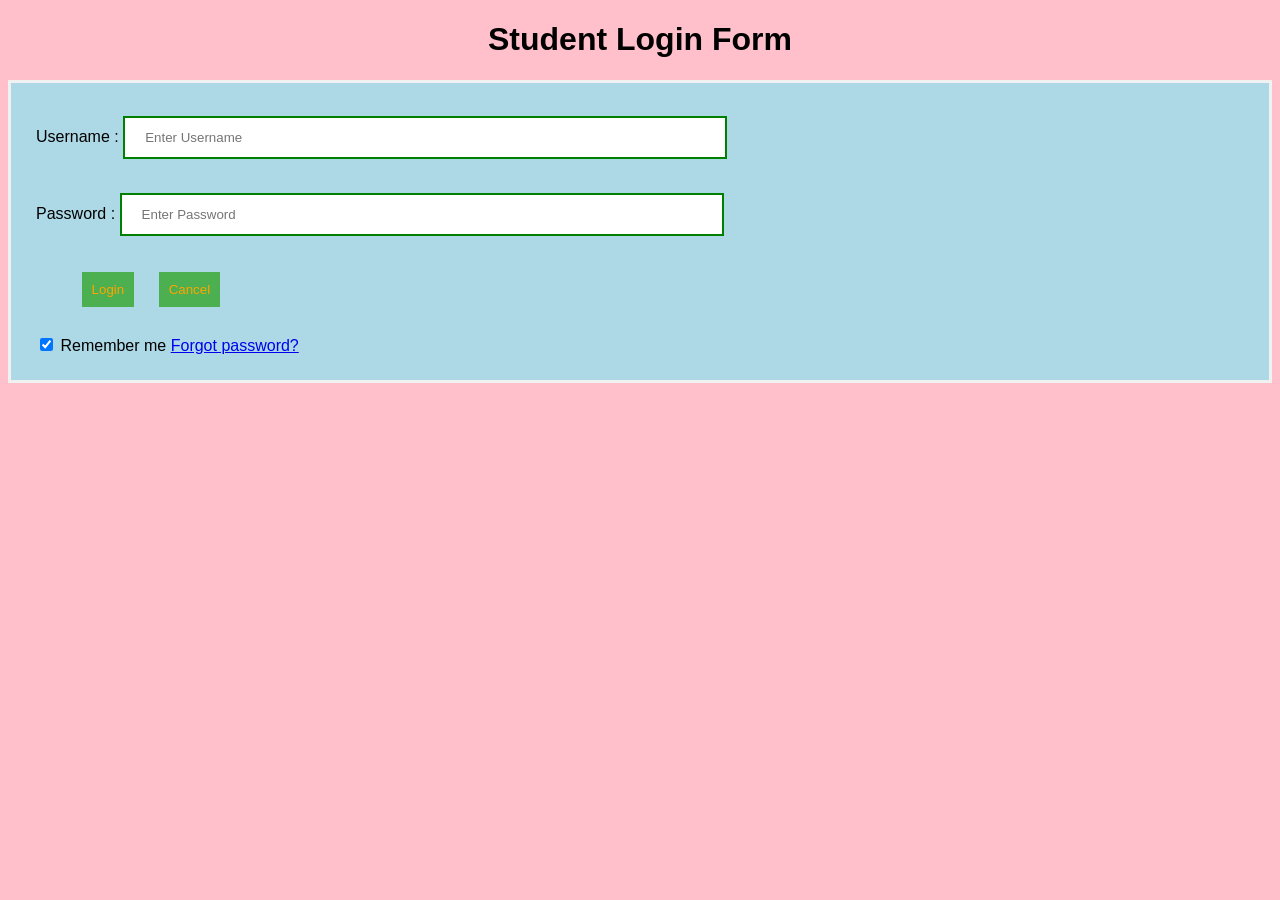
<file: web development/Index.html>
<!DOCTYPE html>
<hmtl>
<head>
<meta name="viewport" content="width=device-width, initial-scale=1">
<title> Login Page </title>
<link rel="stylesheet" type="text/css" href="style.css">
</head>
<body>
<h1> Student Login Form </h1>
<form action="login.php" method="post">
<div class="container">
<label>Username : </label>
<input type="text" placeholder="Enter Username" name="uname" required>
<br/><br/>
<label>Password : </label>
<input type="password" placeholder="Enter Password" name="pwd" required>
<br/><br/>
&nbsp; &nbsp; &nbsp; &nbsp;
<button type="submit">Login</button>
<button type="reset" class="cancelbtn"> Cancel</button>
<br/><br/>
<input type="checkbox" checked="checked"> Remember me
<a href="#"> Forgot password? </a>
</div>
</form>
</body>
</hmtl>
</file>
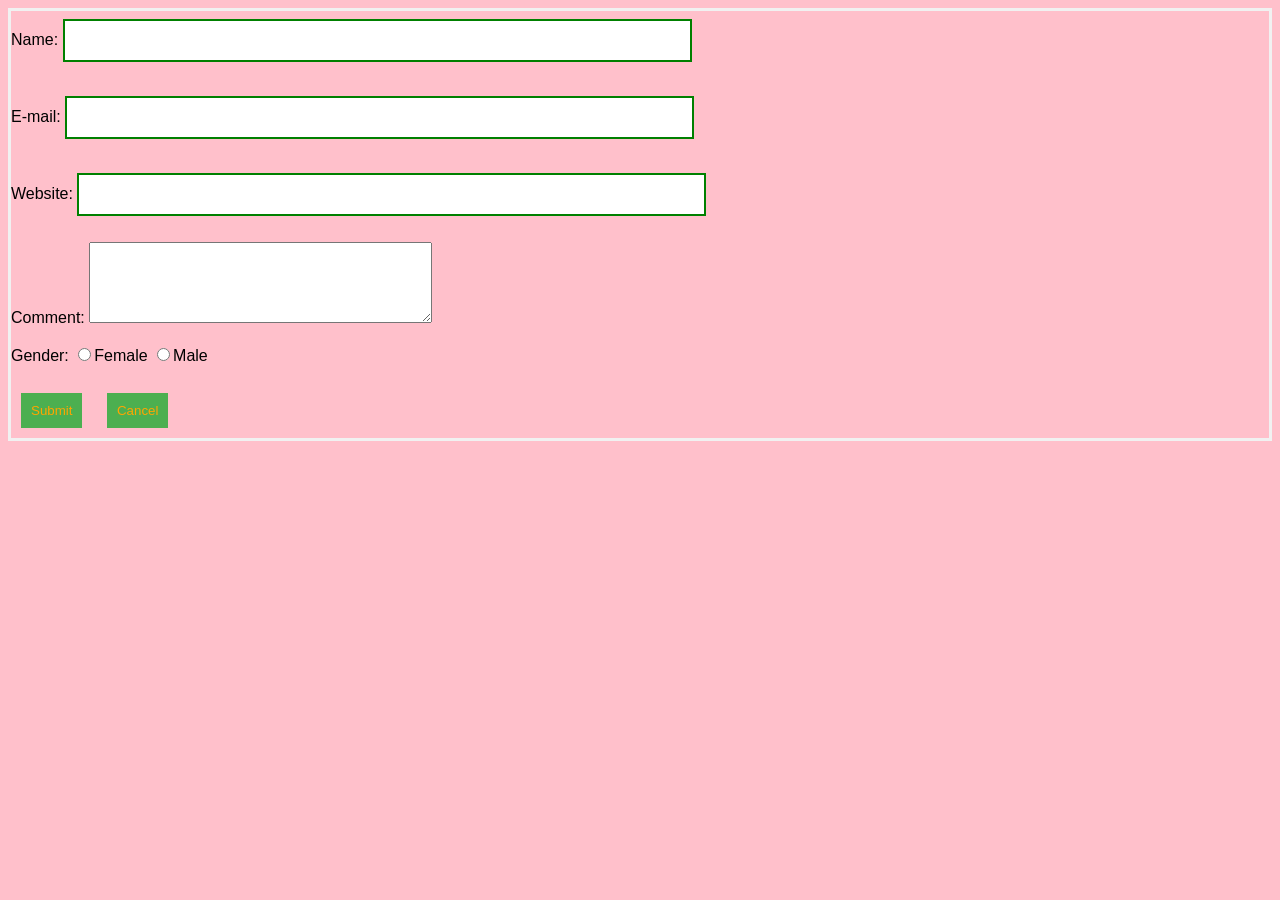
<file: web development/Validate.html>
<html>
<head>
<link rel="stylesheet" type="text/css" href="style.css">
</head>
<body>
<form action="validate.php" method="post">
Name: <input type="text" name="name" required>
<br/><br/>
E-mail: <input type="text" name="email" required>
<br/><br/>
Website: <input type="text" name="website">
<br/><br/>
Comment: <textarea name="comment" rows="5" cols="40"></textarea>
<br/><br/>
Gender: <input type="radio" name="gender" value="female">Female
<input type="radio" name="gender" value="male">Male
<br/><br/>
<button name="submit">Submit</button>
<button type="reset" name="reset">Cancel</button>
</form>
</body>
</html>
</file>
<file: web development/style.css>
Body {
font-family: Calibri, Helvetica, sans-serif;
background-color: pink;
}
button {
background-color: #4CAF50;
width: auto;
color: orange;
padding: 10px;
margin: 10px 10px;
border: none;
cursor: pointer;
position: relative;
}
form {
border: 3px solid #f1f1f1;
}
input[type=text], input[type=password] {
width: 50%;
margin: 8px 0;
padding: 12px 20px;
display: inline-block;
border: 2px solid green;
box-sizing: border-box ;
position: relative;
}
input[type=radio]{
display: inline-block;
}
button:hover {
opacity: 0.7;
}
.break-point::before {
content: "hiddentext";
font-size: 0;
display: block;
line-height: 0;
}
.break-point::after {
content: "hiddentext";
font-size: 0;
display: block;
line-height: 0;
}
.container {
padding: 25px;
background-color: lightblue;
}
h1 {
text-align: center;
}
</file>
